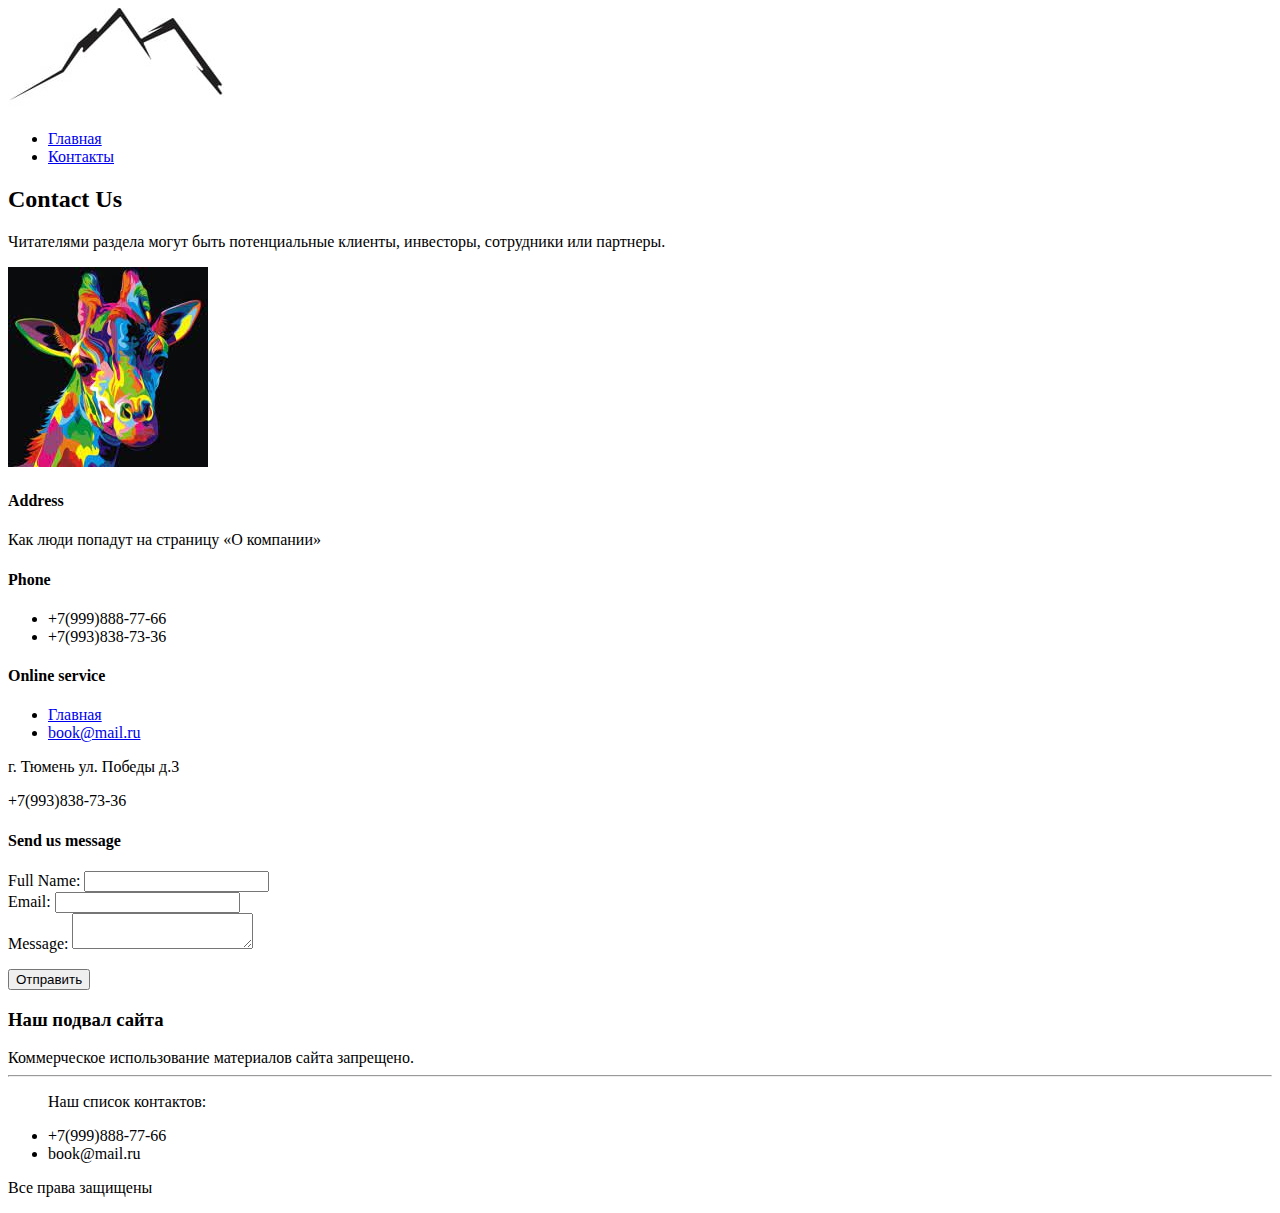
<file: contacts.html>
<!DOCTYPE html>
<html lang="en">
<head>
    <meta charset="UTF-8">
    <meta name="viewport" content="width=device-width, initial-scale=1.0">
    <title>Document</title>
    <link rel="stylesheet" href="style.css">
</head>
<body>
    <header>
        <img src="1716383.jpg">
    </header>
    <nav>
        <ul class="hleb">
            <li><a href="index.html">Главная</a></li>
            <li><a href="contacts.html">Контакты</a></li>
        </ul>
    </nav>
    <main>
        <h2>Contact Us</h2>
        <span>Читателями раздела могут быть потенциальные клиенты, инвесторы, сотрудники или партнеры.</span>
        <p><img src="123.jpg"></p>
        <h4>Address</h4>
        <span>Как люди попадут на страницу «О компании»</span>
        <h4>Phone</h4>
        <ul>
            <li>+7(999)888-77-66</li>
            <li>+7(993)838-73-36</li>
        </ul>
        <h4>Online service</h4>
        <ul>
            <li><a href="index.html">Главная</a></li>
            <li><a href="...">book@mail.ru</a></li>
        </ul>
        <span>г. Тюмень ул. Победы д.3<p>+7(993)838-73-36</p></span>
        <h4>Send us message</h4>
        <form>
            <label for="full-name">Full Name:</label>
            <input type="text" id="full-name" class="vvod">
            <br>
            <label for="email">Email:</label>
            <input type="email" id="email" class="vvod">
            <br>
            <label for="message">Message:</label>
            <textarea id="message"></textarea>
            <p><input type="submit" value="Отправить"></p>
        </form>
    </main>
    <footer>
        <h3>Наш подвал сайта</h3>
        <span>Коммерческое использование материалов сайта запрещено.</span>
        <hr>
        <ul>
            <p>Наш список контактов: </p>
            <li>+7(999)888-77-66</li>
            <li>book@mail.ru</li>
        </ul>
        <p>Все права защищены</p>
    </footer>
</body>
</file>
<file: style.css>
.list-item {
  font-size: 16px;
}

.list-item__inner {
  display: flex;
  align-items: center;
  gap: 0.5em;
}

.list-item__items {
  padding-left: 2.5em;
  display: none;
}

.list-item__arrow {
  width: 1em;
  height: 1em;
  cursor: pointer;
}

.list-item__folder {
  width: 2em;
}

.list-item_open > .list-item__items {
  display: block;
}

.list-item_open > .list-item__inner .list-item__arrow {
  transform: rotate(180deg);
}
</file>
